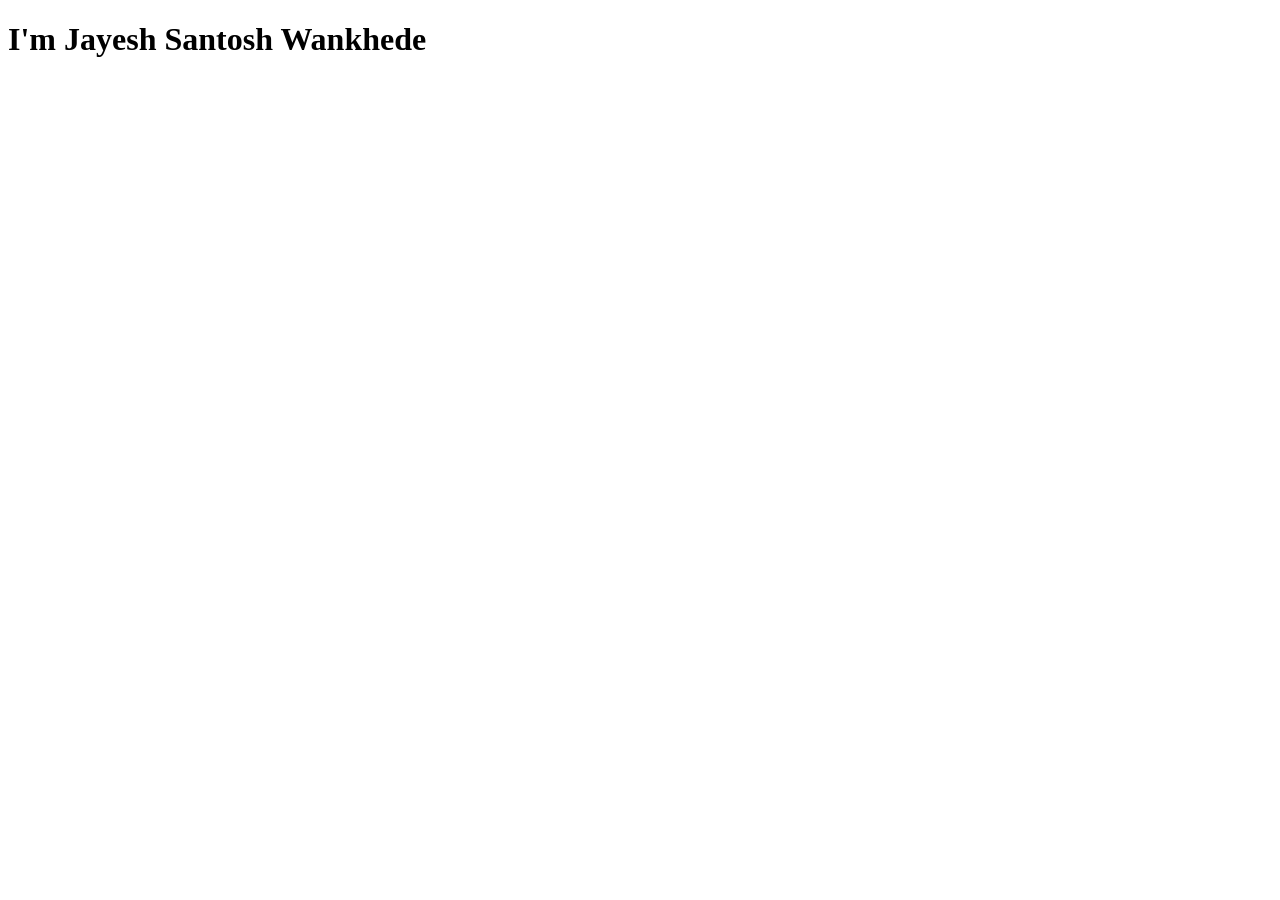
<file: JS Practice/index.html>
<!DOCTYPE html>
<html lang="en">
<head>
    <meta charset="UTF-8">
    <meta name="viewport" content="width=device-width, initial-scale=1.0">
    <title>Document</title>
</head>
<body>
    <h1>I'm Jayesh Santosh Wankhede</h1>



    <script src="script.js"></script>
</body>
</html>
</file>
